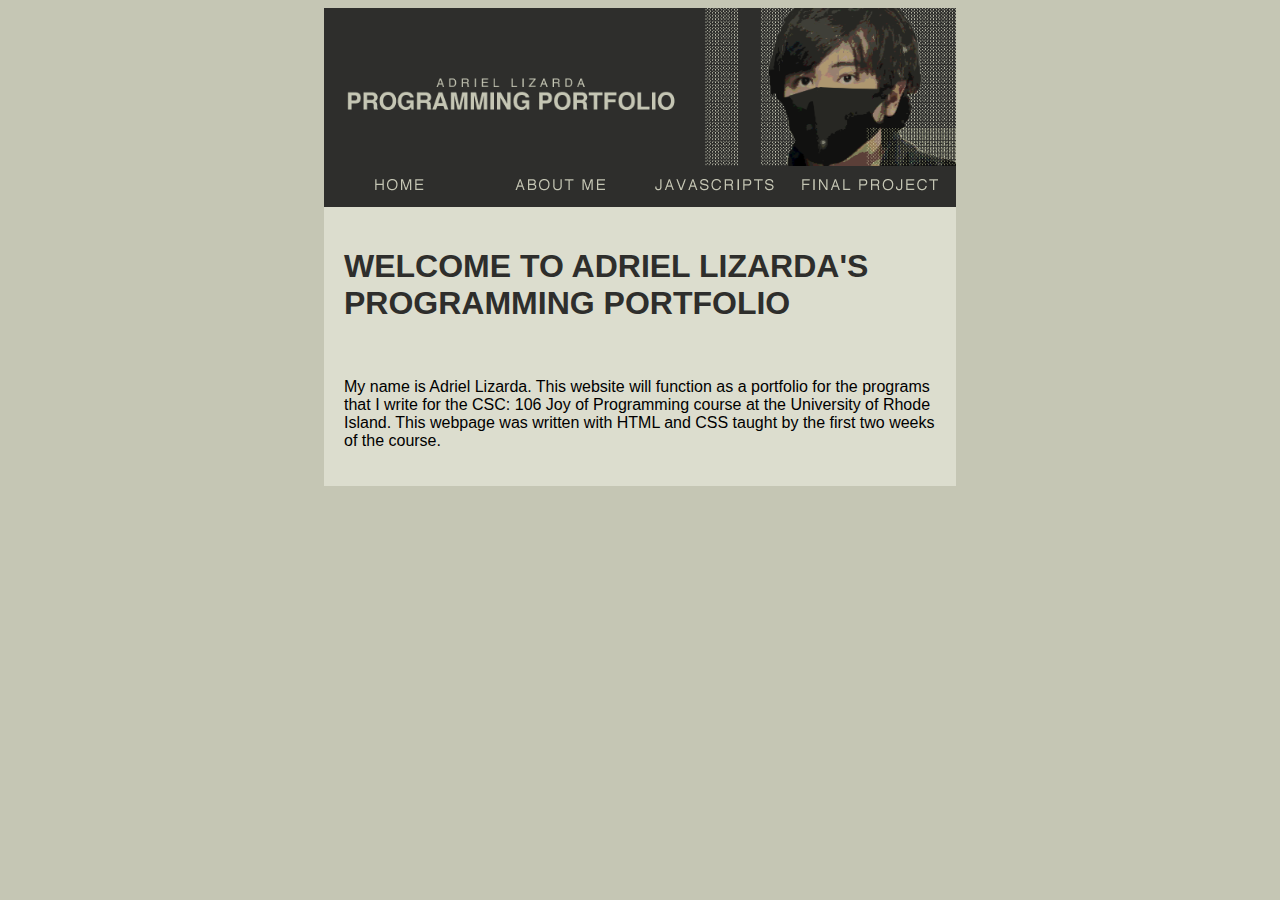
<file: index.html>
<!DOCTYPE html>
<html>
    <head>
        <link rel="stylesheet" href="stylesheet.css"
        <meta charset="utf-8">
        <title>Adriel Programming Portfolio</title>
    </head>
    <body>
         <img src="csc106_banner.png" id="banner">
         <table id="table">
            <thead>
                <tr>
                    <td>
                    <a href="https://adriellizarda.github.io"><img src="csc_106buttonhome.png">
                    </td>
                    <td>
                    <a href="https://adriellizarda.github.io/about.html"><img src="csc_106buttonaboutme.png">
                    </td>
                    <td>
                    <a href="https://adriellizarda.github.io/javascripts.html"><img src="csc_106buttonjavascripts.png">
                    </td>
                    <td>
                    <a href="https://adriellizarda.github.io/finalproject.html"><img src="csc_106buttonfinalproject.png">
                    </td>
                </tr>
            </thead>
        </table>
        <div id="contain">
        <div id="maintext">
        <h1>WELCOME TO ADRIEL LIZARDA'S PROGRAMMING PORTFOLIO</h1><br>
        <p>My name is Adriel Lizarda. This website will function as a portfolio for the programs that I write for the CSC: 106 Joy of Programming course at the University of Rhode Island. This webpage was written with HTML and CSS taught by the first two weeks of the course.</p>
        </div>
        </div>
    </body>
</html>
</file>
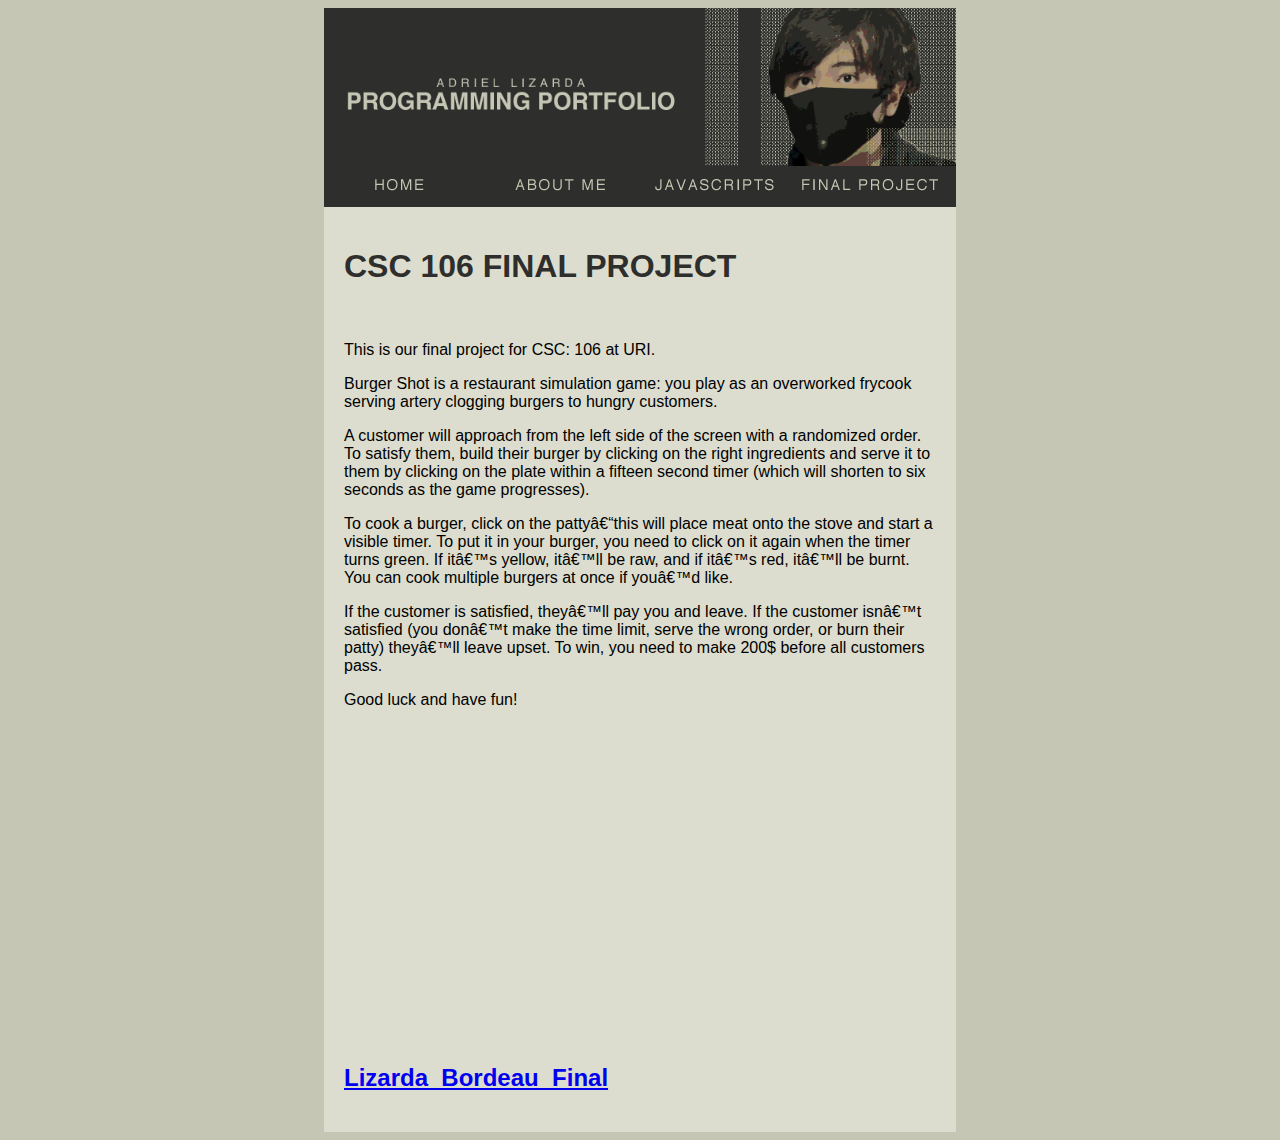
<file: finalproject.html>
<!DOCTYPE html>
<html>
    <head>
        <link rel="stylesheet" href="stylesheet.css"
        <meta charset="utf-8">
        <title>Final Project</title>
    </head>
    <body>
         <img src="csc106_banner.png" id="banner">
         <table id="table">
            <thead>
                <tr>
                    <td>
                    <a href="https://adriellizarda.github.io"><img src="csc_106buttonhome.png">
                    </td>
                    <td>
                    <a href="https://adriellizarda.github.io/about.html"><img src="csc_106buttonaboutme.png">
                    </td>
                    <td>
                    <a href="https://adriellizarda.github.io/javascripts.html"><img src="csc_106buttonjavascripts.png">
                    </td>
                    <td>
                    <a href="https://adriellizarda.github.io/finalproject.html"><img src="csc_106buttonfinalproject.png">
                    </td>
                </tr>
            </thead>
        </table>
        <div id="contain">
        <div id="maintext">
        <h1>CSC 106 FINAL PROJECT</h1><br>
        <p>This is our final project for CSC: 106 at URI.</p>
        <p>Burger Shot is a restaurant simulation game: you play as an overworked frycook serving artery clogging burgers to hungry customers.</p>
        <p>A customer will approach from the left side of the screen with a randomized order. To satisfy them, build their burger by clicking on the right ingredients and serve it to them by clicking on the plate within a fifteen second timer (which will shorten to six seconds as the game progresses).</p>
        <p>To cook a burger, click on the patty–this will place meat onto the stove and start a visible timer. To put it in your burger, you need to click on it again when the timer turns green. If it’s yellow, it’ll be raw, and if it’s red, it’ll be burnt. You can cook multiple burgers at once if you’d like.</p>
        <p>If the customer is satisfied, they’ll pay you and leave. If the customer isn’t satisfied (you don’t make the time limit, serve the wrong order, or burn their patty) they’ll leave upset. To win, you need to make 200$ before all customers pass.</p>
        <p>Good luck and have fun!</p>
        <iframe width="560" height="315" src="https://www.youtube.com/embed/IF6BATNaWl8" title="YouTube video player" frameborder="0" allow="accelerometer; autoplay; clipboard-write; encrypted-media; gyroscope; picture-in-picture" allowfullscreen></iframe>
        <h2><a href="https://www.khanacademy.org/computer-programming/lizarda_bordeau_final/4566415276294144">Lizarda_Bordeau_Final </a></h2><script src="https://www.khanacademy.org/computer-programming/lizarda_bordeau_final/4566415276294144/embed.js?editor=no&buttons=no&author=no&embed=yes"></script>
        </div>
        </div>
    </body>
</html>
</file>
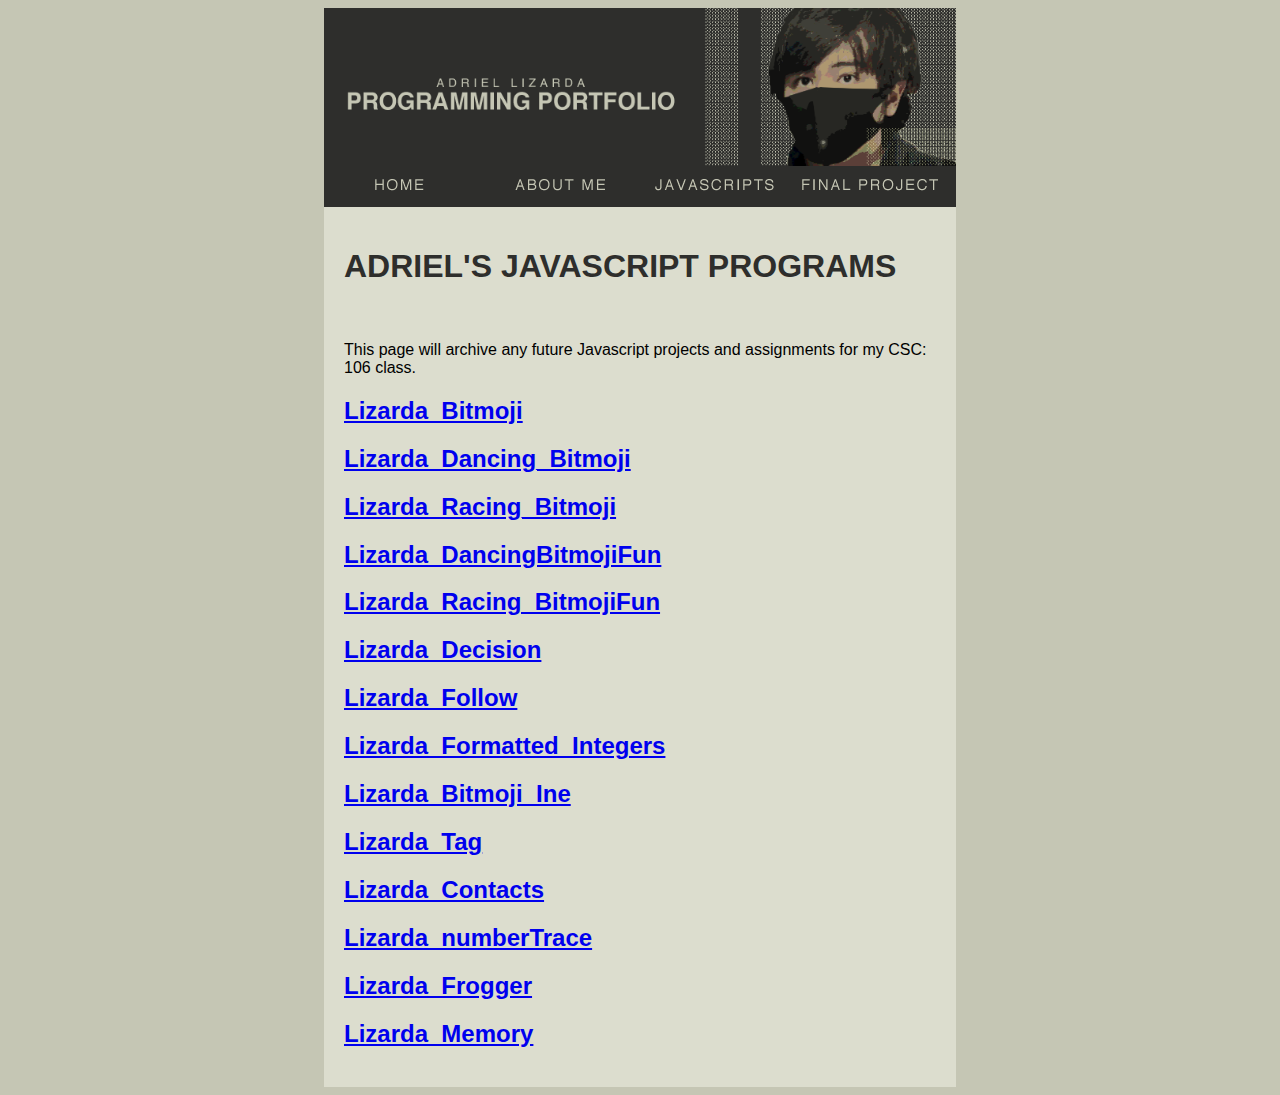
<file: javascripts.html>
<!DOCTYPE html>
<html>
    <head>
        <link rel="stylesheet" href="stylesheet.css"
        <meta charset="utf-8">
        <style>
        position: absolute;
        z-index: 2;
        left: 0;
        top: 0;
        </style>
        <title>Javascript Archive</title>
    </head>
    <body>
         <img src="csc106_banner.png" id="banner">
         <table id="table">
            <thead>
                <tr>
                    <td>
                    <a href="https://adriellizarda.github.io"><img src="csc_106buttonhome.png">
                    </td>
                    <td>
                    <a href="https://adriellizarda.github.io/about.html"><img src="csc_106buttonaboutme.png">
                    </td>
                    <td>
                    <a href="https://adriellizarda.github.io/javascripts.html"><img src="csc_106buttonjavascripts.png">
                    </td>
                    <td>
                    <a href="https://adriellizarda.github.io/finalproject.html"><img src="csc_106buttonfinalproject.png">
                    </td>
                </tr>
            </thead>
        </table>
        <div id="contain">
        <div id="maintext">
        <h1>ADRIEL'S JAVASCRIPT PROGRAMS</h1><br>
        <p>This page will archive any future Javascript projects and assignments for my CSC: 106 class.</p>
        <h2><a href="https://www.khanacademy.org/computer-programming/lizarda_bitmoji/6224786188451840">Lizarda_Bitmoji</a></h2><script src="https://www.khanacademy.org/computer-programming/lizarda_bitmoji/6224786188451840/embed.js?editor=no&buttons=no&author=no&embed=yes"></script>
        <h2><a href="https://www.khanacademy.org/computer-programming/lizarda_dancing_bitmoji/6744467198492672">Lizarda_Dancing_Bitmoji</a></h2><script src="https://www.khanacademy.org/computer-programming/lizarda_dancing_bitmoji/6744467198492672/embed.js?editor=no&buttons=no&author=no&embed=yes"></script>
        <h2><a href="https://www.khanacademy.org/computer-programming/lizarda_racing_bitmoji/6391998291427328">Lizarda_Racing_Bitmoji</a></h2><script src="https://www.khanacademy.org/computer-programming/lizarda_racing_bitmoji/6391998291427328/embed.js?editor=no&buttons=no&author=no&embed=yes"></script>
        <h2><a href="https://www.khanacademy.org/computer-programming/lizarda_dancingbitmojifun/5589045141880832">Lizarda_DancingBitmojiFun</a></h2><script src="https://www.khanacademy.org/computer-programming/lizarda_dancingbitmojifun/5589045141880832/embed.js?editor=no&buttons=no&author=no&embed=yes"></script>        
        <h2><a href="https://www.khanacademy.org/computer-programming/lizarda_racing_bitmojifun/4895926339551232">Lizarda_Racing_BitmojiFun</a></h2><script src="https://www.khanacademy.org/computer-programming/lizarda_racing_bitmojifun/4895926339551232/embed.js?editor=no&buttons=no&author=no&embed=yes"></script>        
        <h2><a href="https://www.khanacademy.org/computer-programming/lizarda_decision/5582539759599616">Lizarda_Decision</a></h2><script src="https://www.khanacademy.org/computer-programming/lizarda_decision/5582539759599616/embed.js?editor=no&buttons=no&author=no&embed=yes"></script>
        <h2><a href="https://www.khanacademy.org/computer-programming/lizarda_follow/5757670440091648">Lizarda_Follow</a></h2><script src="https://www.khanacademy.org/computer-programming/lizarda_follow/5757670440091648/embed.js?editor=no&buttons=no&author=no&embed=yes"></script>
        <h2><a href="https://www.khanacademy.org/computer-programming/lizarda_formatted_integers/6626577614946304">Lizarda_Formatted_Integers</a></h2><script src="https://www.khanacademy.org/computer-programming/lizarda_formatted_integers/6626577614946304/embed.js?editor=no&buttons=no&author=no&embed=yes"></script>        
        <h2><a href="https://www.khanacademy.org/computer-programming/lizarda_bitmoji_ine/6082681612845056">Lizarda_Bitmoji_Ine</a></h2><script src="https://www.khanacademy.org/computer-programming/lizarda_bitmoji_ine/6082681612845056/embed.js?editor=no&buttons=no&author=no&embed=yes"></script>
        <h2><a href="https://www.khanacademy.org/computer-programming/lizarda_tag/5127251994656768">Lizarda_Tag</a></h2><script src="https://www.khanacademy.org/computer-programming/lizarda_tag/5127251994656768/embed.js?editor=no&buttons=no&author=no&embed=yes"></script>
        <h2><a href="https://www.khanacademy.org/computer-programming/lizarda_contacts/5365433556320256">Lizarda_Contacts</a></h2><script src="https://www.khanacademy.org/computer-programming/lizarda_contacts/5365433556320256/embed.js?editor=no&buttons=no&author=no&embed=yes"></script>
        <h2><a href="https://www.khanacademy.org/computer-programming/lizarda_numbertrace/5422288085237760">Lizarda_numberTrace</a></h2><script src="https://www.khanacademy.org/computer-programming/lizarda_numbertrace/5422288085237760/embed.js?editor=no&buttons=no&author=no&embed=yes"></script>
        <h2><a href="https://www.khanacademy.org/computer-programming/lizarda_frogger/5903169191198720">Lizarda_Frogger</a></h2><script src="https://www.khanacademy.org/computer-programming/lizarda_frogger/5903169191198720/embed.js?editor=no&buttons=no&author=no&embed=yes"></script>
        <h2><a href="https://www.khanacademy.org/computer-programming/lizarda_memory/4654459979350016">Lizarda_Memory</a></h2><script src="https://www.khanacademy.org/computer-programming/lizarda_memory/4654459979350016/embed.js?editor=no&buttons=no&author=no&embed=yes"></script>    
            </div>    
        </div>
    </body>
</html>
</file>
<file: stylesheet.css>
h1 {
            color: rgb(46, 46, 44);
          font-weight: bold;
        }  
        
        body {
            background-color: rgb(197, 198, 180);
            font-family: Helvetica, sans-serif;
        }

        #banner {
           width: 50%;
           display: block;
           margin-left: auto;
           margin-right: auto;
        }

        #table {
           background-color: rgb(46, 46, 44);
           width: 50%;
           border-spacing: 0.3cm 0em;
           position: center;
           margin-left: auto;
           margin-right: auto;
        }

        #contain {
            width: 50%;
            display: block;
            position: center;        
            margin-left: auto;
            margin-right: auto;
        }

        #maintext {
            background-color: rgb(220, 221, 206);
            padding: 20px;
        }
</file>
